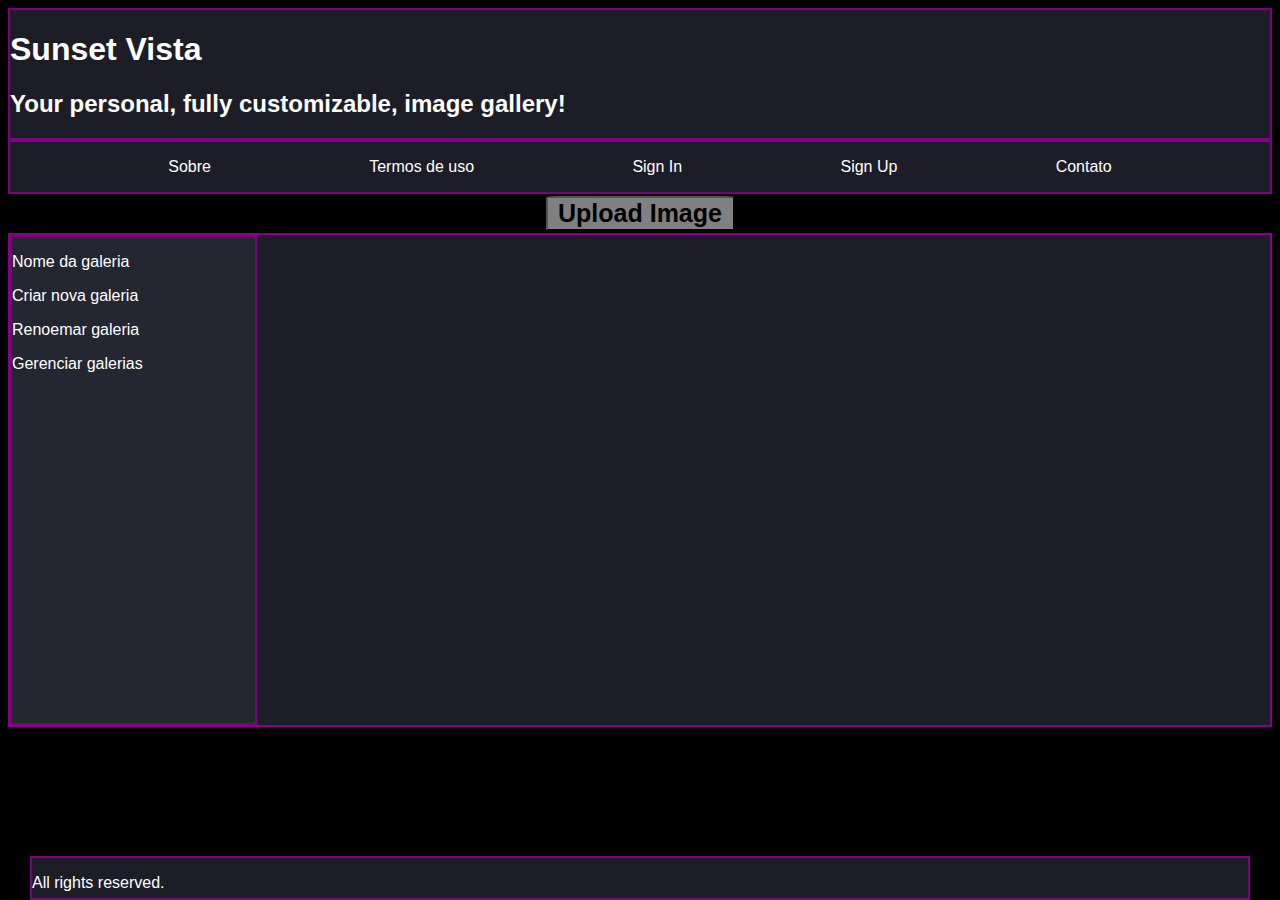
<file: index.html>
<!DOCTYPE html>
<html lang="en">
<head>
    <meta charset="UTF-8">
    <meta name="viewport" content="width=device-width, initial-scale=1.0">
    <title>Sunset Vista - Online Gallery Image</title>
    <link rel="stylesheet" type="text/css" href="style.css">
</head>
<body>
    <div id="page container">
        <div id="content-wrap">
            <header>
                <h1>Sunset Vista</h1>
                <h2>Your personal, fully customizable, image gallery!</h2>
            </header>

            <nav>
                <p>Sobre</p>
                <p>Termos de uso</p>
                <p>Sign In</p>
                <p>Sign Up</p>
                <p>Contato</p>
            </nav>

            <section id="buttonAndInput">
                <button id="upButton">Upload Image</button>
            </section>

            <main>
                <section class="sidebarMenu">
                    <p>Nome da galeria</p>
                    <p>Criar nova galeria</p>
                    <p>Renoemar galeria</p>
                    <p>Gerenciar galerias</p>

                </section>

                <section class="mainPanel">
                    
                    
                </section>
                <div class="overlay"></div>
            </main>
        </div>
        <footer>
            <p>All rights reserved.</p>
        </footer>
        
        
    </div>    
</body>
<script src="index2.js"></script>
</html>
</file>
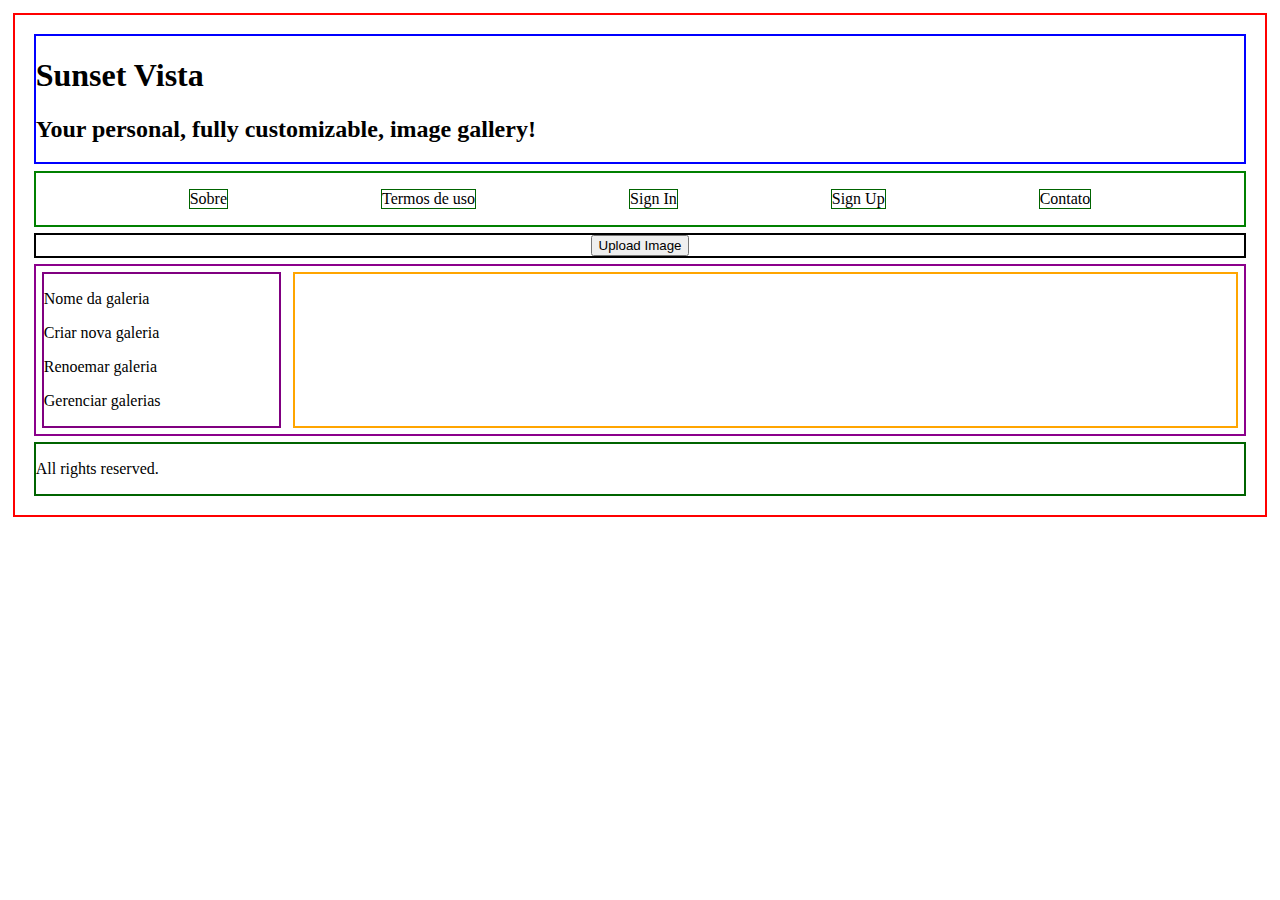
<file: Backup/1/index.html>
<!DOCTYPE html>
<html lang="en">
<head>
    <meta charset="UTF-8">
    <meta name="viewport" content="width=device-width, initial-scale=1.0">
    <title>Sunset Vista - Online Gallery Image</title>
    <link rel="stylesheet" type="text/css" href="style.css">
</head>
<body>
    <header>
        <h1>Sunset Vista</h1>
        <h2>Your personal, fully customizable, image gallery!</h2>
    </header>

    <nav>
        <p>Sobre</p>
        <p>Termos de uso</p>
        <p>Sign In</p>
        <p>Sign Up</p>
        <p>Contato</p>
    </nav>

    <section id="buttonAndInput">
        <button id="upButton">Upload Image</button>
    </section>

    <main>
        <section class="sidebarMenu">
            <p>Nome da galeria</p>
            <p>Criar nova galeria</p>
            <p>Renoemar galeria</p>
            <p>Gerenciar galerias</p>

        </section>

        <section class="mainPanel">
            <div class="overlay"></div>
            
        </section>
    </main>

    <footer>
        <p>All rights reserved.</p>
    </footer>
    
    
    
</body>
<script src="index2.js"></script>
</html>


<!--
    Galeria de Imagens

    1) Criar HTML (no styling yet)
        a - Professional looking header
        b - horizontal navbar - navigation
        c - vertical left navbar - gallery functionalities
        d - grid with images thumbnails, click for bigger and left/right controls
        f - footer
    2) Criar layout com CSS
        a = 
    3) Adicionar interatividade JS
        a - fazer upload de imagem
        b - inserir esta imagem no painel como thumbnail
        c - permitir que ela seja clicada para aumentar
    4) Estilizar com CSS
    5) Testar

-->
</file>
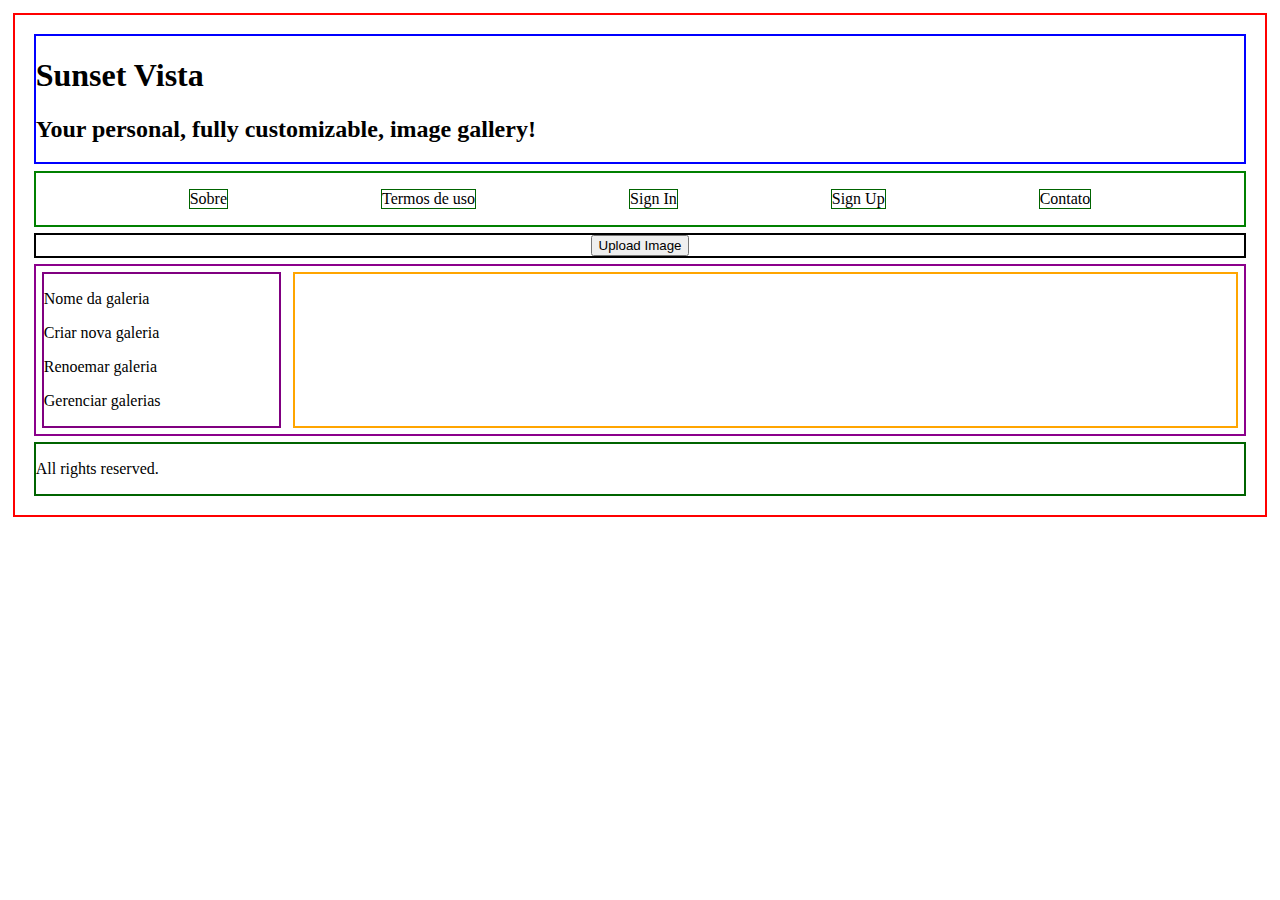
<file: Backup/3/index.html>
<!DOCTYPE html>
<html lang="en">
<head>
    <meta charset="UTF-8">
    <meta name="viewport" content="width=device-width, initial-scale=1.0">
    <title>Sunset Vista - Online Gallery Image</title>
    <link rel="stylesheet" type="text/css" href="style.css">
</head>
<body>
    <header>
        <h1>Sunset Vista</h1>
        <h2>Your personal, fully customizable, image gallery!</h2>
    </header>

    <nav>
        <p>Sobre</p>
        <p>Termos de uso</p>
        <p>Sign In</p>
        <p>Sign Up</p>
        <p>Contato</p>
    </nav>

    <section id="buttonAndInput">
        <button id="upButton">Upload Image</button>
    </section>

    <main>
        <section class="sidebarMenu">
            <p>Nome da galeria</p>
            <p>Criar nova galeria</p>
            <p>Renoemar galeria</p>
            <p>Gerenciar galerias</p>

        </section>

        <section class="mainPanel">
            <div class="overlay"></div>
            
        </section>
    </main>

    <footer>
        <p>All rights reserved.</p>
    </footer>
    
    
    
</body>
<script src="index2.js"></script>
</html>


<!--
    Galeria de Imagens

    1) Criar HTML (no styling yet)
        a - Professional looking header
        b - horizontal navbar - navigation
        c - vertical left navbar - gallery functionalities
        d - grid with images thumbnails, click for bigger and left/right controls
        f - footer
    2) Criar layout com CSS
        a = 
    3) Adicionar interatividade JS
        a - fazer upload de imagem
        b - inserir esta imagem no painel como thumbnail
        c - permitir que ela seja clicada para aumentar
    4) Estilizar com CSS
    5) Testar

-->
</file>
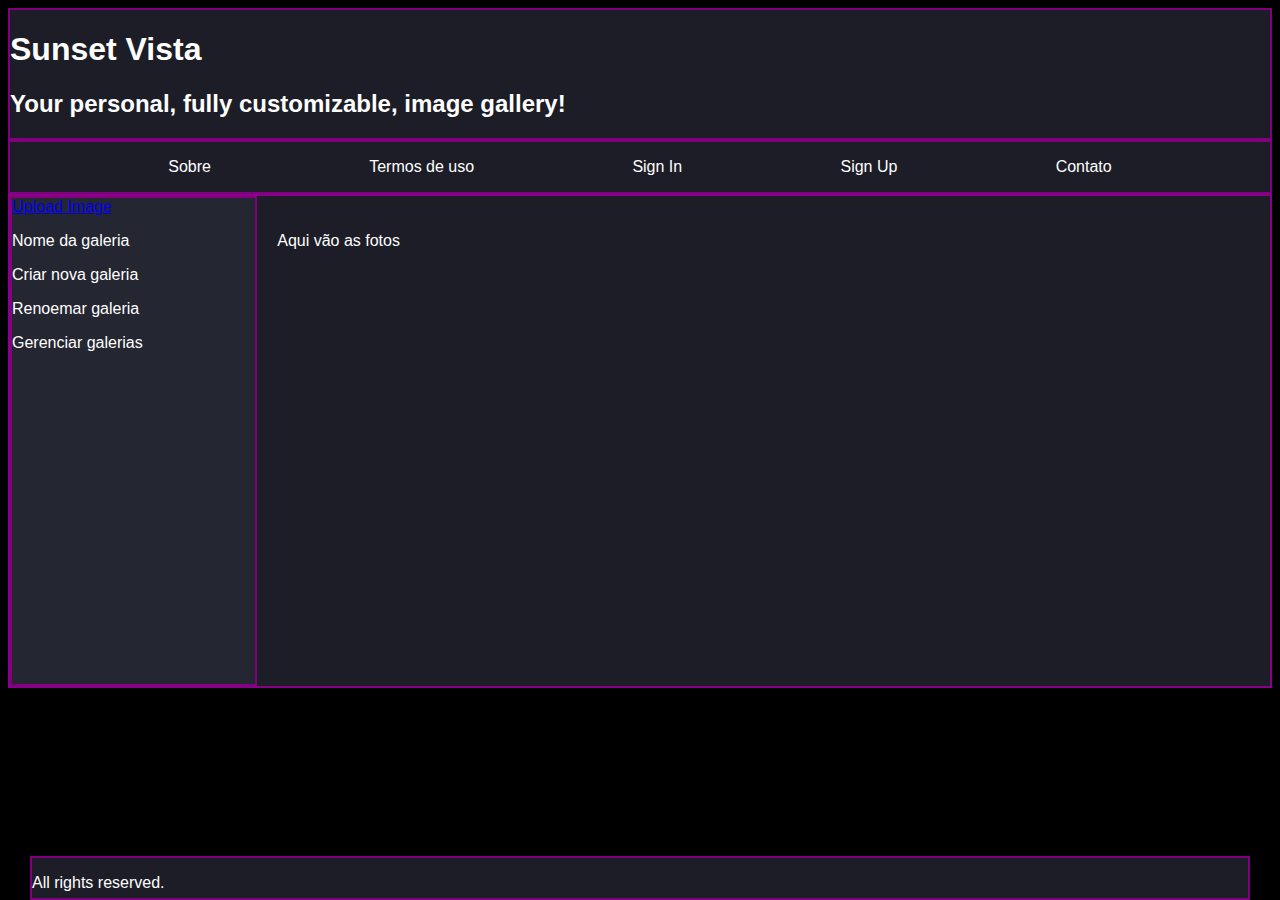
<file: old-index.html>
<!DOCTYPE html>
<html lang="en">
<head>
    <meta charset="UTF-8">
    <meta name="viewport" content="width=device-width, initial-scale=1.0">
    <title>Sunset Vista - Online Gallery Image</title>
    <link rel="stylesheet" type="text/css" href="style.css">
</head>
<body>
    <header>
        <h1>Sunset Vista</h1>
        <h2>Your personal, fully customizable, image gallery!</h2>
    </header>

    <nav>
        <p>Sobre</p>
        <p>Termos de uso</p>
        <p>Sign In</p>
        <p>Sign Up</p>
        <p>Contato</p>
    </nav>

    <main>
        <section class="sidebarMenu">
            <a id="uploadLink" href="#uploadBox">Upload Image</a>
            <p>Nome da galeria</p>
            <p>Criar nova galeria</p>
            <p>Renoemar galeria</p>
            <p>Gerenciar galerias</p>

        </section>

        <section class="mainPanel">
            <p>Aqui vão as fotos</p>
            <img id="uploadedImage" width="100%" />
        </section>
    </main>

    <footer>
        <p>All rights reserved.</p>
    </footer>
    
    <div class="overlay" id="modalOverlay"></div>
    <div class="modal" id="modal">
        <h2 id="modalWindowTitle"></h2>
        <p id="modalDescription"></p>
        <span id="modalContent"></span>
    </div>
    
</body>
<script src="index2.js"></script>
</html>


<!--
    Galeria de Imagens

    1) Criar HTML (no styling yet)
        a - Professional looking header
        b - horizontal navbar - navigation
        c - vertical left navbar - gallery functionalities
        d - grid with images thumbnails, click for bigger and left/right controls
        f - footer
    2) Criar layout com CSS
        a = 
    3) Adicionar interatividade JS
        a - fazer upload de imagem
        b - inserir esta imagem no painel como thumbnail
        c - permitir que ela seja clicada para aumentar
    4) Estilizar com CSS
    5) Testar

-->
</file>
<file: style.css>
html {
    background-color: black;
}

body {
    font-family: helvetica;
    color: white;
    

}

#page-container {
    position: relative;
    min-height: 100vh;
    
}
  
#content-wrap {
    padding-bottom: 2.5rem;    /* Footer height */
}

header {
    border: 2px solid purple;
    background-color: #1c1d26;
    
}

nav {
    display: flex;
    justify-content: space-evenly;
    border: 2px solid purple;
    background-color: #1c1d26;
    
}

#buttonAndInput {
    display: flex;
    flex-direction: column;
    border: 2px solid black;
    justify-content: center;
    align-items: center;
}

#upButton {
    width: 15%;
    background-color: gray;
    font-size: 25px;
    font-weight: bolder;
    text-align: center;
    border-radius: 5%;;
}

input[type="file"] {
    color: white;
    background-color: black;
    border: 1px solid black;
    padding: 10px; /* Adjust as needed */
    border-radius: 5px; /* Adjust as needed */
  }

main {
    display: flex;
    border: 2px solid darkmagenta;
    
}

.sidebarMenu {
    border: 2px solid purple;
    background-color: #242631;
    
    flex: 0.5;
}

.mainPanel {
    border: 0.1px purple white;
    background-color: #1c1d26;
    padding: 20px;
    
    flex: 2;
    height:450px;
    display: grid;
    overflow-y: auto;
    grid-template-columns: repeat(auto-fill, minmax(150px, 1fr));
    gap: 10px;
    justify-items: stretch;
}

.thumbnail {
    object-fit: cover; 
    cursor: pointer;

}

.enlarge {
    width: 750px;
    object-fit: contain; /* This ensures the image maintains its aspect ratio while expanding */
    position: fixed;
    top: 50%;
    left: 50%;
    transform: translate(-50%, -50%);
    z-index: 2000;
}

.overlay {
    display: none;
    position: fixed;
    top: 0;
    left: 0;
    width: 100%;
    height: 100%;
    background-color: rgba(0, 0, 0, 0.7); /* Adjust the alpha (last value) for the desired opacity */
    z-index: 1000;
}

#leftButton {
    width: 30px;
    object-fit: contain; /* This ensures the image maintains its aspect ratio while expanding */
    position: absolute;
    bottom: 0;
    left: 30px;
    transform: translate(-50%, -50%);
    z-index: 2001;
}

#rightButton {
    width: 30px;
    object-fit: contain; /* This ensures the image maintains its aspect ratio while expanding */
    position: absolute;
    bottom: 0;
    right: 10px;
    transform: translate(-50%, -50%);
    z-index: 2001;
}

footer {
    border: 2px solid purple;
    background-color: #1c1d26;
    position: absolute;
    bottom: 0;
    width: 95%;
    height: 2.5rem;
    align-items: center;
    left: 50%; /* Set the left position to 50% */
    transform: translateX(-50%); /
}
</file>
<file: Backup/1/style.css>
body {
    border: 2px solid red;
    margin: 1%;
    padding: 1%;
}

header {
    border: 2px solid blue;
    margin: 0.5%;
}

nav {
    display: flex;
    justify-content: space-evenly;
    border: 2px solid green;
    margin: 0.5%;
}

nav p {
    border: 1px solid darkgreen;
    
}

#buttonAndInput {
    display: flex;
    border: 2px solid black;
    margin: 0.5%;
    justify-content: center;
}
main {
    display: flex;
    border: 2px solid darkmagenta;
    margin: 0.5%;
}

.sidebarMenu {
    border: 2px solid purple;
    margin: 0.5%;
    flex: 0.5;
}

.mainPanel {
    border: 2px solid orange;
    margin: 0.5%;
    flex: 2;
    display: grid;
    grid-template-columns: repeat(auto-fill, minmax(150px, 1fr));
    gap: 10px;
    justify-items: stretch;
}

.thumbnail {
    object-fit: cover; 
    cursor: pointer;

}

.enlarge {
    width: 90%;
    object-fit: contain; /* This ensures the image maintains its aspect ratio while expanding */
    position: fixed;
    top: 50%;
    left: 50%;
    transform: translate(-50%, -50%);
    z-index: 2000;
}

.overlay {
    display: none;
    position: fixed;
    top: 0;
    left: 0;
    width: 100%;
    height: 100%;
    background-color: rgba(0, 0, 0, 0.7); /* Adjust the alpha (last value) for the desired opacity */
    z-index: 1000;
}




footer {
    border: 2px solid darkgreen;
    margin: 0.5%;
}
</file>
<file: Backup/3/style.css>
body {
    border: 2px solid red;
    margin: 1%;
    padding: 1%;
}

header {
    border: 2px solid blue;
    margin: 0.5%;
}

nav {
    display: flex;
    justify-content: space-evenly;
    border: 2px solid green;
    margin: 0.5%;
}

nav p {
    border: 1px solid darkgreen;
    
}

#buttonAndInput {
    display: flex;
    border: 2px solid black;
    margin: 0.5%;
    justify-content: center;
}
main {
    display: flex;
    border: 2px solid darkmagenta;
    margin: 0.5%;
}

.sidebarMenu {
    border: 2px solid purple;
    margin: 0.5%;
    flex: 0.5;
}

.mainPanel {
    border: 2px solid orange;
    margin: 0.5%;
    flex: 2;
    display: grid;
    grid-template-columns: repeat(auto-fill, minmax(150px, 1fr));
    gap: 10px;
    justify-items: stretch;
}

.thumbnail {
    object-fit: cover; 
    cursor: pointer;

}

.enlarge {
    width: 90%;
    object-fit: contain; /* This ensures the image maintains its aspect ratio while expanding */
    position: fixed;
    top: 50%;
    left: 50%;
    transform: translate(-50%, -50%);
    z-index: 2000;
}

.overlay {
    display: none;
    position: fixed;
    top: 0;
    left: 0;
    width: 100%;
    height: 100%;
    background-color: rgba(0, 0, 0, 0.7); /* Adjust the alpha (last value) for the desired opacity */
    z-index: 1000;
}

#leftButton {
    width: 10%;
    object-fit: contain; /* This ensures the image maintains its aspect ratio while expanding */
    position: absolute;
    bottom: 1%;
    left: 10%;
    transform: translate(-50%, -50%);
    z-index: 2001;
}

#rightButton {
    width: 10%;
    object-fit: contain; /* This ensures the image maintains its aspect ratio while expanding */
    position: absolute;
    bottom: 1%;
    right: 10%;
    transform: translate(-50%, -50%);
    z-index: 2001;
}

footer {
    border: 2px solid darkgreen;
    margin: 0.5%;
}
</file>
